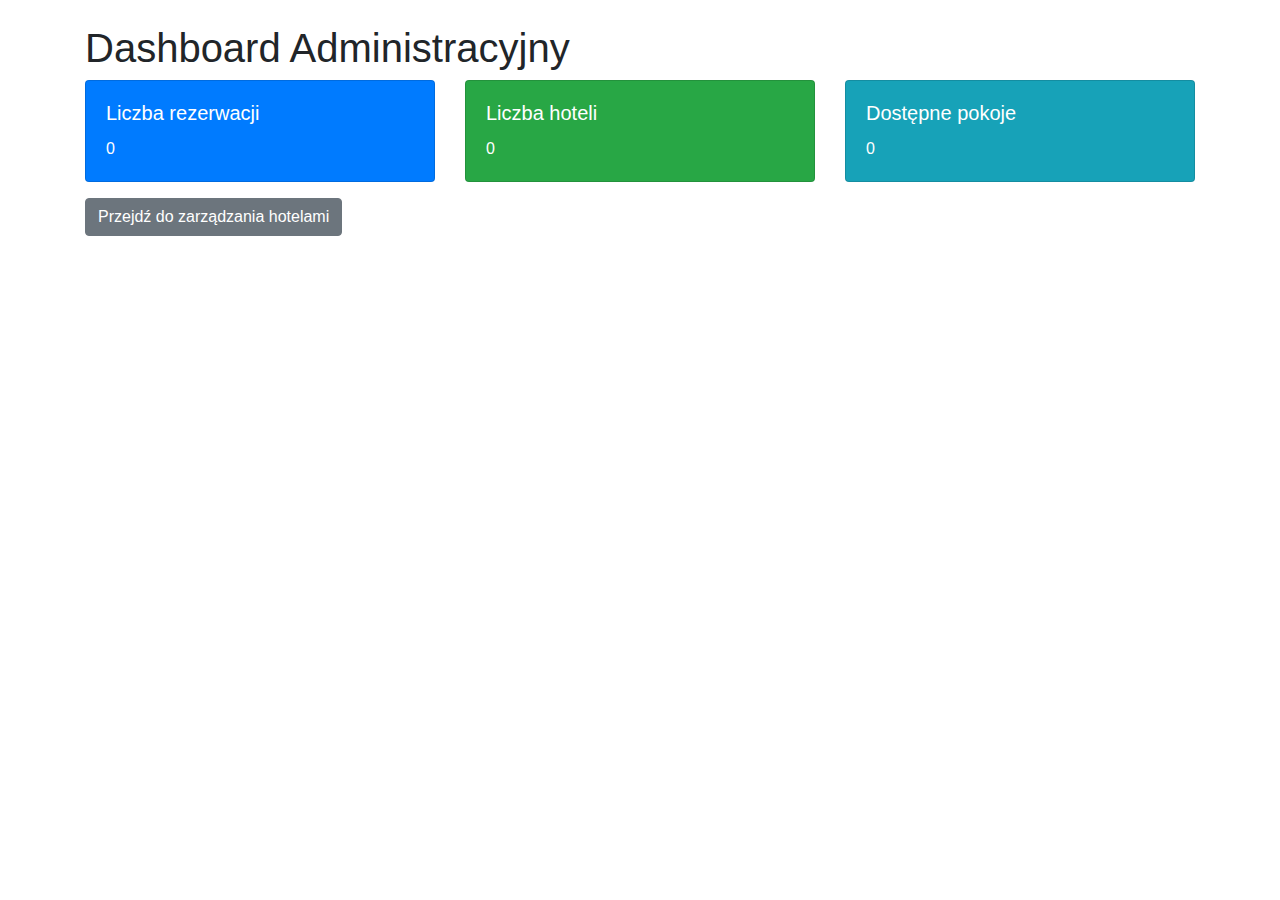
<file: src/main/resources/templates/admin_dashboard.html>
<!DOCTYPE html>
<html xmlns:th="http://www.thymeleaf.org">
<head>
  <meta charset="UTF-8">
  <meta name="viewport" content="width=device-width, initial-scale=1">

  <title>Dashboard Administracyjny</title>
  <link rel="stylesheet" href="https://stackpath.bootstrapcdn.com/bootstrap/4.5.2/css/bootstrap.min.css">
</head>
<body>
<div th:replace="~{fragments/nav :: nav}"></div>
<div class="container mt-4">
  <h1>Dashboard Administracyjny</h1>
  <div class="row">
    <div class="col-md-4">
      <div class="card text-white bg-primary mb-3">
        <div class="card-body">
          <h5 class="card-title">Liczba rezerwacji</h5>
          <p class="card-text" th:text="${stats.totalReservations}">0</p>
        </div>
      </div>
    </div>
    <div class="col-md-4">
      <div class="card text-white bg-success mb-3">
        <div class="card-body">
          <h5 class="card-title">Liczba hoteli</h5>
          <p class="card-text" th:text="${stats.totalHotels}">0</p>
        </div>
      </div>
    </div>
    <div class="col-md-4">
      <div class="card text-white bg-info mb-3">
        <div class="card-body">
          <h5 class="card-title">Dostępne pokoje</h5>
          <p class="card-text" th:text="${stats.totalAvailableRooms}">0</p>
        </div>
      </div>
    </div>
  </div>
  <a class="btn btn-secondary" th:href="@{/admin/hotels}">Przejdź do zarządzania hotelami</a>
</div>
<script src="https://code.jquery.com/jquery-3.5.1.slim.min.js"></script>
<script src="https://cdn.jsdelivr.net/npm/bootstrap@4.5.2/dist/js/bootstrap.bundle.min.js"></script>
</body>
</html>
</file>
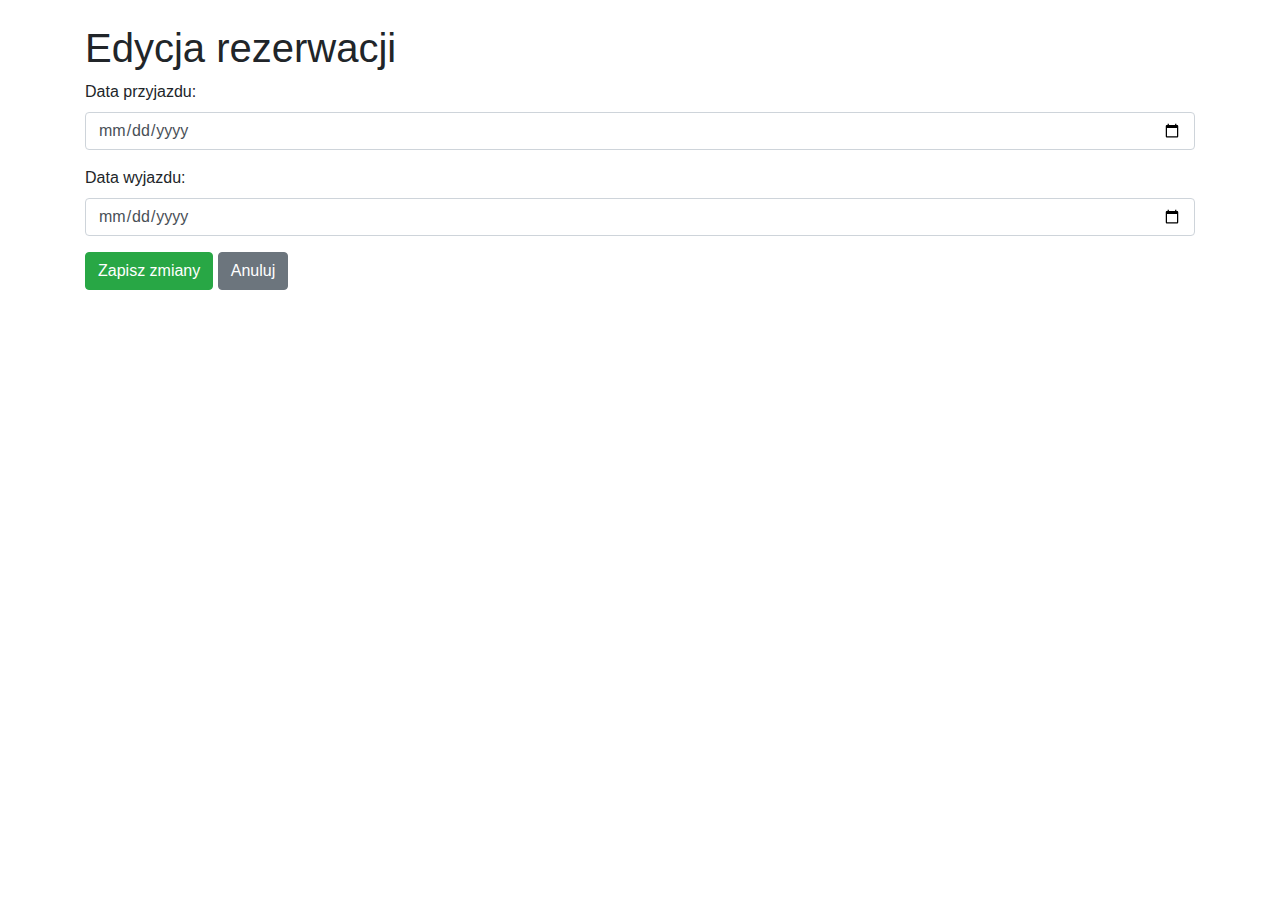
<file: src/main/resources/templates/admin_edit_reservation.html>
<!DOCTYPE html>
<html xmlns:th="http://www.thymeleaf.org">
<head>
  <meta charset="UTF-8">
  <meta name="viewport" content="width=device-width, initial-scale=1">
  <title>Edycja Rezerwacji</title>
  <link rel="stylesheet" href="https://stackpath.bootstrapcdn.com/bootstrap/4.5.2/css/bootstrap.min.css">
</head>
<body>
<!-- Pasek nawigacyjny -->
<div th:replace="~{fragments/nav :: nav}"></div>

<div class="container mt-4">
  <h1>Edycja rezerwacji</h1>
  <form th:action="@{/admin/reservations/update}" th:object="${reservation}" method="post">
    <!-- Ukryte pole ID -->
    <input type="hidden" th:field="*{id}" />
    <div class="form-group">
      <label for="checkIn">Data przyjazdu:</label>
      <input type="date" id="checkIn" th:field="*{checkIn}" class="form-control" required/>
    </div>
    <div class="form-group">
      <label for="checkOut">Data wyjazdu:</label>
      <input type="date" id="checkOut" th:field="*{checkOut}" class="form-control" required/>
    </div>
    <!-- Możesz dodać inne pola, jeśli są potrzebne -->
    <button type="submit" class="btn btn-success">Zapisz zmiany</button>
    <a th:href="@{/admin/reservations}" class="btn btn-secondary">Anuluj</a>
  </form>
</div>

<script src="https://code.jquery.com/jquery-3.5.1.slim.min.js"></script>
<script src="https://cdn.jsdelivr.net/npm/bootstrap@4.5.2/dist/js/bootstrap.bundle.min.js"></script>
</body>
</html>
</file>
